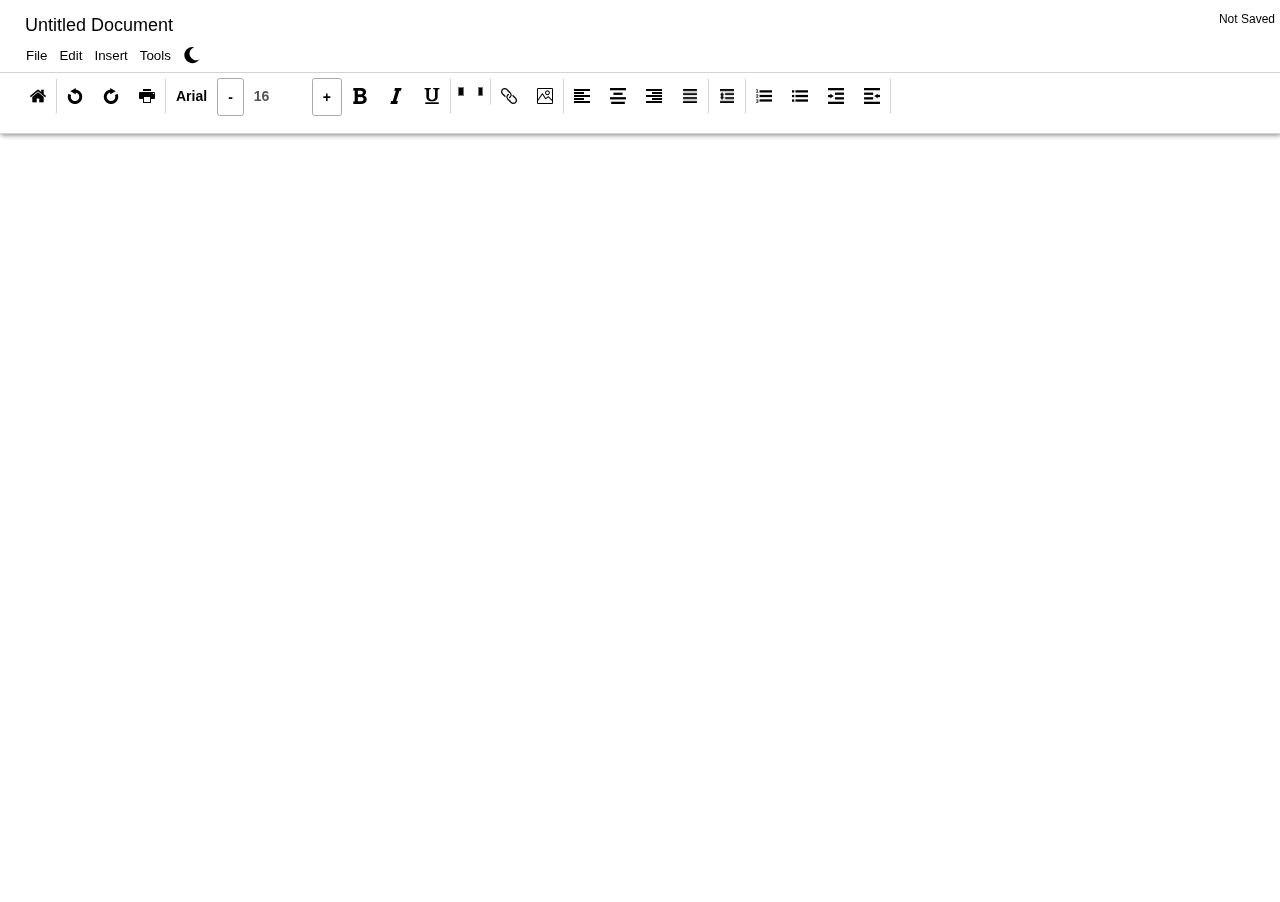
<file: lightp/www/editor.html>
<!DOCTYPE html>
<html lang="en">
<head>
    <meta charset="UTF-8">
    <meta name="viewport" content="width=device-width, initial-scale=1.0">
    <title>Untitled Document - LightP</title>

    <link rel="stylesheet" href="style.css">
    <link rel="stylesheet" href="editoranimations.css">

    <meta charset="UTF-8">
    <meta name="author" content="Tim Phillips">
    <meta name="description" content="A lightweight word processor for the web.">
    
    <meta property="og:image" content="images/highlight.png">
    <meta property="og:description" content="A lightweight word processor for the web.">
    <meta property="og:title" content="LightP">

    <link rel="shortcut icon" href="images/highlight.png".png" type="image/x-icon">
</head>
<body>
    <header>
        <!-- Title -->
        <input type="text" minlength="1" name="title" value="Untitled Document" id="input-title" class="title" placeholder="Untitled document" autocomplete="off" autocapitalize="off" onfocus="this.oldvalue = this.value;" onchange="changeTitle(this.value)">
        <p id="savestatus" style="float: right; padding-right: 5px; font-size: 12px;">Not Saved</p>
        <!-- Navigation -->
        <div class="nav-top">
            <ul class="nav">
                <li class="nav-section"><input type="button" class="nav-button" value="File" id="file-button" onclick="if (isDropOn('file-drop')) { changeDrop('file-drop', false); } else { changeDrop('file-drop', true); }"></li>
                <li class="nav-section"><input type="button" class="nav-button" value="Edit" id="edit-button" onclick="if (isDropOn('edit-drop')) { changeDrop('edit-drop', false); } else { changeDrop('edit-drop', true); }"></li>
                <li class="nav-section"><input type="button" class="nav-button" value="Insert" id="insert-button" onclick="if (isDropOn('insert-drop')) { changeDrop('insert-drop', false); } else { changeDrop('insert-drop', true); }"></li>
                <li class="nav-section"><input type="button" class="nav-button" value="Tools" id="tool-button" onclick="if (isDropOn('tool-drop')) { changeDrop('tool-drop', false); } else { changeDrop('tool-drop', true); }"></li>
                <li class="nav-section" id="darkmodebtn-w"><a onclick="toggleDarkMode()"><img src="images/moon.svg" height="18px" style="margin-top:0px; margin-left: 4px;"/></a></li>
                <li class="nav-section" id="darkmodebtn-b"><a onclick="toggleDarkMode()"><img src="images/sun.svg" height="26px" style="margin-top:-3px; margin-left: 4px; filter: invert(100%);"/></a></li>
            </ul>
        </div>

        <!-- Tools -->
        <div class="nav-bottom">
            <ul class="nav">
                <li class="nav-section"><input type="image" class="tool-button image-button" onclick="checkToSave(); location.href = 'index.html';" src="images/home.png" title="Return to home" style="border-right: 1px lightgray solid;"></li>
                <!-- Screen -->
                <li class="nav-section"><input type="image" class="tool-button image-button" onclick="format('undo')" src="images/undo.png" title="Undo (Ctrl+Z)" style="font-weight: bolder;"></li>
                <li class="nav-section"><input type="image" class="tool-button image-button" onclick="format('redo')" src="images/redo.png" title="Redo (Ctrl+Y)" style="font-weight: bolder;"></li>
                <li class="nav-section"><input type="image" class="tool-button image-button" onclick="print()" src="images/print.png" title="Print" style="font-weight: bolder; border-right: 1px lightgray solid;"></li>
                <!-- Font -->
                <li class="nav-section"><input type="button" class="tool-button text-button" id="font-button" onclick="if (isDropOn('font-drop')) { changeDrop('font-drop', false); } else { changeDrop('font-drop', true); }" value="Arial" title="Change the font" style="font-weight: bolder;"></li>
                <!-- Font Size -->
                <li class="nav-section"><input type="button" class="tool-button text-button" onclick="changeFontSize(-1, 'px')" value="-" title="Lower the font size" style="font-weight: bolder; border: 1px solid darkgray; border-radius: 0.2em;"></li>
                <li class="nav-section"><input type="text" class="tool-button text-button" onchange="changeFontSize(this.value, 'px')" value="16" id="font-size-disp" title="Change the font size" style="font-weight: bolder; width: 48px;" disabled></li>
                <li class="nav-section"><input type="button" class="tool-button text-button" onclick="changeFontSize(1, 'px')" value="+" title="Raise the font size" style="font-weight: bolder; border: 1px solid darkgray; border-radius: 0.2em;"></li>
                <!-- Text -->
                <li class="nav-section"><input type="image" class="tool-button image-button" onclick="format('bold')" src="images/bold.png" title="Embolden text (Ctrl+B)" style="font-weight: bolder;"></li>
                <li class="nav-section"><input type="image" class="tool-button image-button" onclick="format('italic')" src="images/italic.png" title="Italicize text (Ctrl+I)" style="font-weight: bolder; font-style: italic;"></li>
                <li class="nav-section"><input type="image" class="tool-button image-button" onclick="format('underline')" src="images/underline.png" title="Underline text (Ctrl+U)" style="font-weight: bolder; text-decoration: underline; border-right: 1px lightgray solid;"></li>
                <!-- Color -->
                <li class="nav-section"><input type="color" id="cp" class="tool-button text-button" onchange="changeForeColor()" title="Change foreground color" style="font-weight: bolder; padding: 5px; width: 20px;"></li>
                <li class="nav-section"><input type="color" id="bcp" class="tool-button text-button" onchange="changeBGColor()" title="Change background color" style="font-weight: bolder; border-right: 1px lightgray solid; padding: 5px; width: 20px;"></li>
                <!-- Extra -->
                <li class="nav-section"><input type="image" class="tool-button image-button" onclick="setUrl()" src="images/link.png" title="Turn text into a link" style="font-weight: bolder;"></li>
                <li class="nav-section"><input type="image" class="tool-button image-button" onclick="insertImage(prompt('URL'))" src="images/img.png" title="Insert an image" style="font-weight: bolder; border-right: 1px lightgray solid;"></li>
                <!-- Page -->
                <li class="nav-section"><input type="image" class="tool-button image-button" onclick="format('justifyLeft')" src="images/left.png" title="Align text left" style="font-weight: bolder;"></li>
                <li class="nav-section"><input type="image" class="tool-button image-button" onclick="format('justifyCenter')" src="images/center.png" title="Align text center" style="font-weight: bolder;"></li>
                <li class="nav-section"><input type="image" class="tool-button image-button" onclick="format('justifyRight')" src="images/right.png" title="Align text right" style="font-weight: bolder;"></li>
                <li class="nav-section"><input type="image" class="tool-button image-button" onclick="format('justifyFull')" src="images/justify.png" title="Justify text" style="font-weight: bolder; border-right: 1px lightgray solid; width: 14px; height: 14px; padding: 11px;"></li>
                <li class="nav-section"><input type="image" class="tool-button image-button" src="images/spacing.png" id="line-height-button" onclick="if (isDropOn('line-height-drop')) { changeDrop('line-height-drop', false); } else { changeDrop('line-height-drop', true); }" title="Change the line height" style="font-weight: bolder; border-right: 1px lightgray solid; width: 14px; height: 14px; padding: 11px;"></li>
                <!-- Document -->
                <li class="nav-section"><input type="image" class="tool-button image-button" onclick="format('insertorderedlist')" src="images/order.png" title="Create an ordered list" style="font-weight: bolder;"></li>
                <li class="nav-section"><input type="image" class="tool-button image-button" onclick="format('insertunorderedlist')" src="images/unorder.png" title="Create an unordered list" style="font-weight: bolder;"></li>
                <li class="nav-section"><input type="image" class="tool-button image-button" onclick="format('indent')" src="images/indent_right.png" title="Indent a tab left" style="font-weight: bolder;"></li>
                <li class="nav-section"><input type="image" class="tool-button image-button" onclick="format('outdent')" src="images/indent_left.png" title="Indent a tab right" style="font-weight: bolder; border-right: 1px lightgray solid;"></li>
            </ul>
        </div>
    </header>
    
    <p style="height: 80px;"></p>

    <div class="dialogue" id="savedialogue" style="display: none;">
        <input type="button" class="blue-button" style="float: right; font-weight: bolder;" value="X" onclick="closeDialogue('savedialogue')">
        <h3 style="margin-left: 20px; text-align: left;">Save the current file first?</h3>
        <hr style="width: 98%">
        <br><br><br>
        <input type="button" class="blue-button" style="width: 50px; height: 30px; font-size: 18px;" value="YES" onclick="saveAs(document.getElementById('input-title').value); closeDialogue('savedialogue');"> <input type="button" class="blue-button" style="width: 50px; height: 30px; font-size: 18px;" value="NO" onclick="newFile();">
    </div>

    <div class="dialogue" id="opendialogue" style="display: none;">
        <input type="button" class="blue-button" style="float: right; font-weight: bolder;" value="X" onclick="closeDialogue('opendialogue')">
        <h3 style="margin-left: 20px; text-align: left;">Save the current file first?</h3>
        <hr style="width: 98%">
        <br><br><br>
        <input type="button" class="blue-button" style="width: 50px; height: 30px; font-size: 18px;" value="YES" onclick="saveAs(document.getElementById('input-title').value); closeDialogue('opendialogue'); loadFile();"> <input type="button" class="blue-button" style="width: 50px; height: 30px; font-size: 18px;" value="NO" onclick="loadFile();">
    </div>

    <main class="center">
        <!-- Dropdowns -->
        <div class="dropdown-child" id="file-drop" style="display: none; margin-left: 20px; margin-top: -52px;" tabindex="0">
            <ul class="dropdown-list">
                <li class="dropdown-section"><input type="button" class="dropdown-button" value="New" onclick="openDialogue('savedialogue')"></li>
                <li class="dropdown-section" style="border-bottom: 1px lightgray solid;"><input type="file" class="dropdown-button custom-file-input" accept=".txt, .rtf" id="file-selector"></li>
                <li class="dropdown-section"><input type="button" class="dropdown-button" value="Print" onclick="print()"></li>
                <li class="dropdown-section"><input type="button" class="dropdown-button" value="Save in cache" onclick="checkToSave()"></li>
                <li class="dropdown-section" style="border-bottom: 1px lightgray solid;"><input type="button" class="dropdown-button" value="Save to folder" onclick="saveAs(document.getElementById('input-title').value)"></li>
                <li class="dropdown-section" style="border-bottom: 1px lightgray solid;"><input type="button" class="dropdown-button" value="Rename" onclick="focusTitle()"></li>
            </ul>
        </div>

        <div class="dropdown-child" id="edit-drop" style="display: none; margin-left: 58px; margin-top: -52px;">
            <ul class="dropdown-list">
                <li class="dropdown-section"><input type="button" class="dropdown-button" value="Undo (Ctrl+Z)" onclick="format('undo')"></li>
                <li class="dropdown-section" style="border-bottom: 1px lightgray solid;"><input type="button" class="dropdown-button" value="Redo (Ctrl+Y)" onclick="format('redo')"></li>
                <li class="dropdown-section"><input type="button" class="dropdown-button" value="Cut (Ctrl+X)" onclick="format('cut')"></li>
                <li class="dropdown-section"><input type="button" class="dropdown-button" value="Copy (Ctrl+C)" onclick="format('copy')"></li>
                <li class="dropdown-section"><input type="button" class="dropdown-button" value="Paste (Ctrl+V)" onclick="format('paste')"></li>
                <li class="dropdown-section"><input type="button" class="dropdown-button" value="Select all (Ctrl+A)" onclick="format('selectAll')"></li>
            </ul>
        </div>

        <div class="dropdown-child" id="insert-drop" style="display: none; margin-left: 142px; margin-top: -52px;">
            <ul class="dropdown-list"></ul>
        </div>

        <div class="dropdown-child" id="tool-drop" style="display: none; margin-left: 147px; margin-top: -52px;">
            <ul class="dropdown-list">
                <li class="dropdown-section"><input type="button" class="dropdown-button" value="About" onclick="window.open('https://github.com/nicolascolla/LightP')"></li>
            </ul>
        </div>

        <!-- Toolbar Dropdowns -->
        <div class="dropdown-child" id="font-drop" style="display: none; margin-left: 185px; margin-top: -5px;">
            <ul class="dropdown-list">
                <li class="dropdown-section"><input type="button" class="dropdown-button" style="font-family: Alegreya;" value="Alegreya" onclick="changeFont('Alegreya')"></li>
                <li class="dropdown-section"><input type="button" class="dropdown-button" style="font-family: Arial;" value="Arial" onclick="changeFont('Arial')"></li>
                <li class="dropdown-section"><input type="button" class="dropdown-button" style="font-family: Calibri;" value="Calibri" onclick="changeFont('Calibri')"></li>
                <li class="dropdown-section"><input type="button" class="dropdown-button" style="font-family: Cambria;" value="Cambria" onclick="changeFont('Cambria')"></li>
                <li class="dropdown-section"><input type="button" class="dropdown-button" style="font-family: 'Comic Sans MS', 'Comic Sans', cursive;" value="Comic Sans" onclick="changeFont('Comic Sans MS')"></li>
                <li class="dropdown-section"><input type="button" class="dropdown-button" style="font-family: 'Courier New', Courier, monospace;" value="Courier New" onclick="changeFont('Courier New')"></li>
                <li class="dropdown-section"><input type="button" class="dropdown-button" style="font-family: 'Franklin Gothic Medium', 'Arial Narrow'" value="Franklin Gothic" onclick="changeFont('Franklin Gothic Medium')"></li>
                <li class="dropdown-section"><input type="button" class="dropdown-button" style="font-family: Georgia;" value="Georgia" onclick="changeFont('Georgia')"></li>
                <li class="dropdown-section"><input type="button" class="dropdown-button" style="font-family: Impact;" value="Impact" onclick="changeFont('Impact')"></li>
                <li class="dropdown-section"><input type="button" class="dropdown-button" style="font-family: Roboto;" value="Roboto" onclick="changeFont('Roboto')"></li>
                <li class="dropdown-section"><input type="button" class="dropdown-button" style="font-family: 'Times New Roman', Times;" value="Times New Roman" onclick="changeFont('Times New Roman')"></li>
                <li class="dropdown-section"><input type="button" class="dropdown-button" style="font-family: 'Trebuchet MS';" value="Trebuchet" onclick="changeFont('Trebuchet MS')"></li>
                <li class="dropdown-section"><input type="button" class="dropdown-button" style="font-family: Verdana" value="Verdana" onclick="changeFont('Verdana')"></li>
                <li class="dropdown-section"><input type="button" class="dropdown-button" style="font-family: 'Century Gothic'" value="Century Gothic" onclick="changeFont('Century Gothic')"></li>
            </ul>
        </div>

        <!-- Line Height Dropdown -->
        <div class="dropdown-child" id="line-height-drop" style="display: none; margin-left: 815px; margin-top: -6px;">
            <ul class="dropdown-list">
                <li class="dropdown-section"><input type="button" class="dropdown-button" value="Single" onclick="setFontSpacing(1)"></li>
                <li class="dropdown-section"><input type="button" class="dropdown-button" value="1.15" onclick="setFontSpacing(1.25)"></li>
                <li class="dropdown-section"><input type="button" class="dropdown-button" value="1.5" onclick="setFontSpacing(1.5)"></li>
                <li class="dropdown-section"><input type="button" class="dropdown-button" value="Double" onclick="setFontSpacing(2)"></li>
            </ul>
        </div>

        <div class="page" id="page" contenteditable onselect></div>
    </main>

    <script>
        document.getElementById("page").onchange = function(){
            document.getElementById("savestatus").innerHTML = "Not Saved...";
        };
    </script>

    <!-- Content Examples -->
    <script src="scripts/docexamps.js"></script>
    
    <!-- Scripts -->
    <script src="scripts/autosave.js"></script>
    <script src="scripts/htmltortf.js"></script>
    <script src="scripts/download.js"></script>
    <script src="scripts/main.js"></script>
</body>
</html>
</file>
<file: lightp/www/style.css>
@font-face {
    font-family: 'Century Gothic';
    src: url('fonts/GOTHIC.TTF');
    font-weight: normal;
    font-style: normal;
}

@font-face {
    font-family: 'Pixel';
    src: url('fonts/Pixel.ttf');
    font-weight: normal;
    font-style: normal;
}

body {
    background-color: #e7e7e7;
    margin: 0px;
    font-family: Ubuntu, sans-serif;
    overflow-y: hidden;
}

header {
    background-color: white;
    margin: 0px;
    position: fixed;
    top: 0;
    width: 100%;
    height: auto;
    box-shadow: 1px 1px 5px gray;
}

.nav-top {
    border-bottom: 1px lightgray solid;
    height: 26px;
}

.nav-bottom {
    border-bottom: 1px lightgray solid;
}

main {
    margin-top: 110px;
    height: calc(100vh - 110px);
    max-height: calc(100vh - 110px);
    overflow: scroll;
}

main::-webkit-scrollbar{
    display: none;
}

::-webkit-scrollbar {
    width: 10px;
}

/* Track */
::-webkit-scrollbar-track {
    background-color: none;
    border-radius: 10px;
}

/* Handle */
::-webkit-scrollbar-thumb {
    background: gray; 
    border-radius: 10px;
}

/* Handle on hover */
::-webkit-scrollbar-thumb:hover {
    background: darkgray; 
}

.page {
    background-color: white;
    min-height: 840px;
    height: max-content;
    margin-top: -40px;
    margin-bottom: 0px;
    width: auto;
    padding: 30px;
    padding-top: 1in;
    margin-left: auto;
    margin-right: auto;
    box-shadow: 1px 1px 5px gray;
    outline: none;
    white-space: normal;
}

/* GET MR. PECK's HELP WITH LINE BREAK */

div {
    line-break: strict;
    word-break: break-word;
}

.image-button {
    width: 16px;
    height: 16px;
    margin-bottom: 0px;
}

img {
    width: 100%;
}

.center {
    margin: auto;
    width: 100%;
}

.tool-button {
    border: none;
    background: none;
    outline: none;
    border-radius: 2px;
    font-size: 14px;
    padding: 10px;
}

.text-button {
    transform: translateY(-12px);
    margin-top: 12px;
}

.tool-button:hover {
    background: lightgray;
}

.tool-button:active {
    background: #4285F4;
}

.emoji-tool-button {
    font-size: 12px;
    padding-right: 8px;
    padding-left: 8px;
}

.title {
    outline: none;
    background: none;
    border: none;
    font-size: 18px;
    font-family: Ubuntu, sans-serif;
    margin-left: 20px;
    margin-top: 10px;
    min-width: fit-content;
    max-width: 100%;
    border-radius: 2px;
    padding: 5px;
}

.title:hover {
    border: 1px lightgray solid;
}

.title:focus {
    border: 1px solid;
    border-image-source: linear-gradient(45deg, #ff00c8, #ff7300);
    border-image-slice: 1;
    margin-bottom: -2px;
}

.editor
{
    border:solid 1px #ccc;
    padding: 20px;
    min-height:200px;
}

.nav {
    list-style: none;
    margin-left: 20px;
    padding-left: 0px;
    margin-top: 5px;
    margin-bottom: 5px;
    align-items: flex-start;
    display: flex;
    flex-wrap: nowrap;
    overflow-x: scroll;
}

.nav::-webkit-scrollbar {
    display: none;
}

.nav-section {
    display: inline;
}

.nav-button {
    border: none;
    outline: none;
    border-radius: 2px;
}

.nav-button {
    background: none;
}

.nav-button:hover {
    background: lightgray;
}

.nav-button:focus {
    background: linear-gradient(45deg, #ff00c8, #ff7300);
}

.dialogue {
    background-color: white;
    text-align: center;
    position: absolute;
    margin-left: calc((100vw / 2) - 300px);
    margin-top: 200px;
    width: 600px;
    height: 200px;
    box-shadow: 1px 1px 5px gray;
    border-radius: 5px;
    font-family: Ubuntu, sans-serif;
    outline: none;
}

.dropdown-child {
    background-color: white;
    min-width: 200px;
    max-width: 250px;
    position: absolute;
    box-shadow: 1px 1px 5px gray;
    border-radius: 5px;
}

.dropdown-child .dropdown-section {
    background-color: white;
    font-size: 14px;
    padding: 0px;
    margin: 0px;
    text-decoration: none;
    display: block;
}

.dropdown-list {
    list-style: none;
    padding: 0px;
    margin: 0px;
}

.dropdown-child .dropdown-section:hover {
    background-color: lightgrey;
}

.dropdown-button {
    border: none;
    outline: none;
    width: 100%;
    height: 100%;
    margin: 0px;
    padding-top: 10px;
    padding-bottom: 10px;
    padding-left: 30px;
    text-align: left;
}

.custom-file-input::-webkit-file-upload-button {
    display: none;
}

.custom-file-input {
    width: 180px;
}

.custom-file-input::before {
    content: 'Open';
    -webkit-user-select: none;
    margin: 0px;
    padding-top: 10px;
    padding-bottom: 10px;
    padding-right: 0px;
    text-align: left;
}

.blue-button {
    background: #1363e2;
    border: none;
    outline: none;
    text-align: center;
    width: 30px;
    height: 30px;
    margin: 10px;
    color: white;
    border-radius: 5px;
}

.blue-button:hover {
    background: #4285F4;
}

.blue-button:focus {
    background: #94bdff;
}

.newdoc {
    background-color: whitesmoke;
    font-family: Ubuntu, sans-serif;
    margin: 0px;
    padding-left: 20vw;
    padding-right: 20vw;
    padding-top: 10px;
    padding-bottom: 10px;
}

.docselector-image {
    transition-property: border transform border-image-source border-image-slice;
    transition-duration: 0.5s;
    width: 100%;
    border: 1px gray solid;
    border-radius: 5px;
    outline: none;
}

.docselector-image:hover {
    border: 1px solid;
    border-image-source: linear-gradient(45deg, #ff00c8, #ff7300);
    border-image-slice: 1;
}

.docselector-image:active {
    transform: rotateY(180deg);
}

.existingdocs-listitem {
    transition-property: background background-size background-repeat border-radius;
    background: linear-gradient(45deg, #ff00c8, #ff7300);
    transition-duration: 0.5s;
    background-repeat: no-repeat;
    background-size: 0% 100%;
    border-radius: 0em;
}

.existingdocs-listitem:hover {
    background: linear-gradient(45deg, #ff00c8, #ff7300);
    background-repeat: no-repeat;
    background-size: 100% 100%;
    border-radius: 2em;
}

.docselector {
    width: 150px;
    margin-right: 15px;
    display: inline-block;
    transition: transform 0.2s;
}

.docselector:hover {
    transform: rotateX(25deg);

}

.spin-button:hover {
    transform: rotate(180deg);
    background: red;
    background-repeat: no-repeat;
    border-radius: 3em;
}
.spin-button {
    transition-property: transform background;
    background: linear-gradient(45deg, #ff00c8, #ff7300);
    background-repeat: no-repeat;
    background-size: 0% 0%;
    transition-duration: 1s;
    border-radius: 3em;
}

.existingdocs-list {
    margin: auto;
    margin-top: 50px;
    margin-bottom: 1.5in;
    width: 60%;
    list-style: none;
}

.existingdocs-listitem {
    padding: 5px;
    margin-bottom: 5px;
    padding-top: 10px;
    padding-bottom: 10px;
    cursor: pointer;
}

a {
    text-decoration: none;
    color: black;
    font-weight: bolder;
    background: linear-gradient(45deg, #ff00c8, #ff7300);
    background-repeat: no-repeat;
    background-size: 0px 5px;
    transition-property: transform background-color background-size;
    transition-duration: 0.5s;
    background-position-y: 100%;
    background-position-y: calc(100% + 1px);
}

a:hover {
    background: linear-gradient(45deg, #ff00c8, #ff7300);
    background-size: 97% 5px;
    background-repeat: no-repeat;
    background-position-y: calc(100% + 1px);
}
</file>
<file: lightp/www/editoranimations.css>
.image-button {
    transition-property: transform background border-radius;
    transition-duration: 0.5s;
}

.image-button:hover {
    transform: translateY(2px);
    background: linear-gradient(45deg, #ff00c8, #ff7300);
    border-radius: 1em;
}

.dropdown-button {
    transition-property: background border-radius background-size;
    background: linear-gradient(45deg, #ff00c8, #ff7300);
    background-size: 0px 100%;
    background-repeat: no-repeat;
    transition-duration: 0.2s;
}

.dropdown-button:hover {
    background: linear-gradient(45deg, #ff00c8, #ff7300);
    background-size: 100% 100%;
    background-repeat: no-repeat;
}


.text-button {
    transition-property: background border-radius;
    transition-duration: 0.5s;
}

.text-button:hover {
    background: linear-gradient(45deg, #ff00c8, #ff7300);
    border-radius: 3em;
}

.page {
    transition-property: box-shadow;
    transition-duration: 0.5s;
}

.page:focus {
    box-shadow: 1px 1px 10px black;
}
</file>
